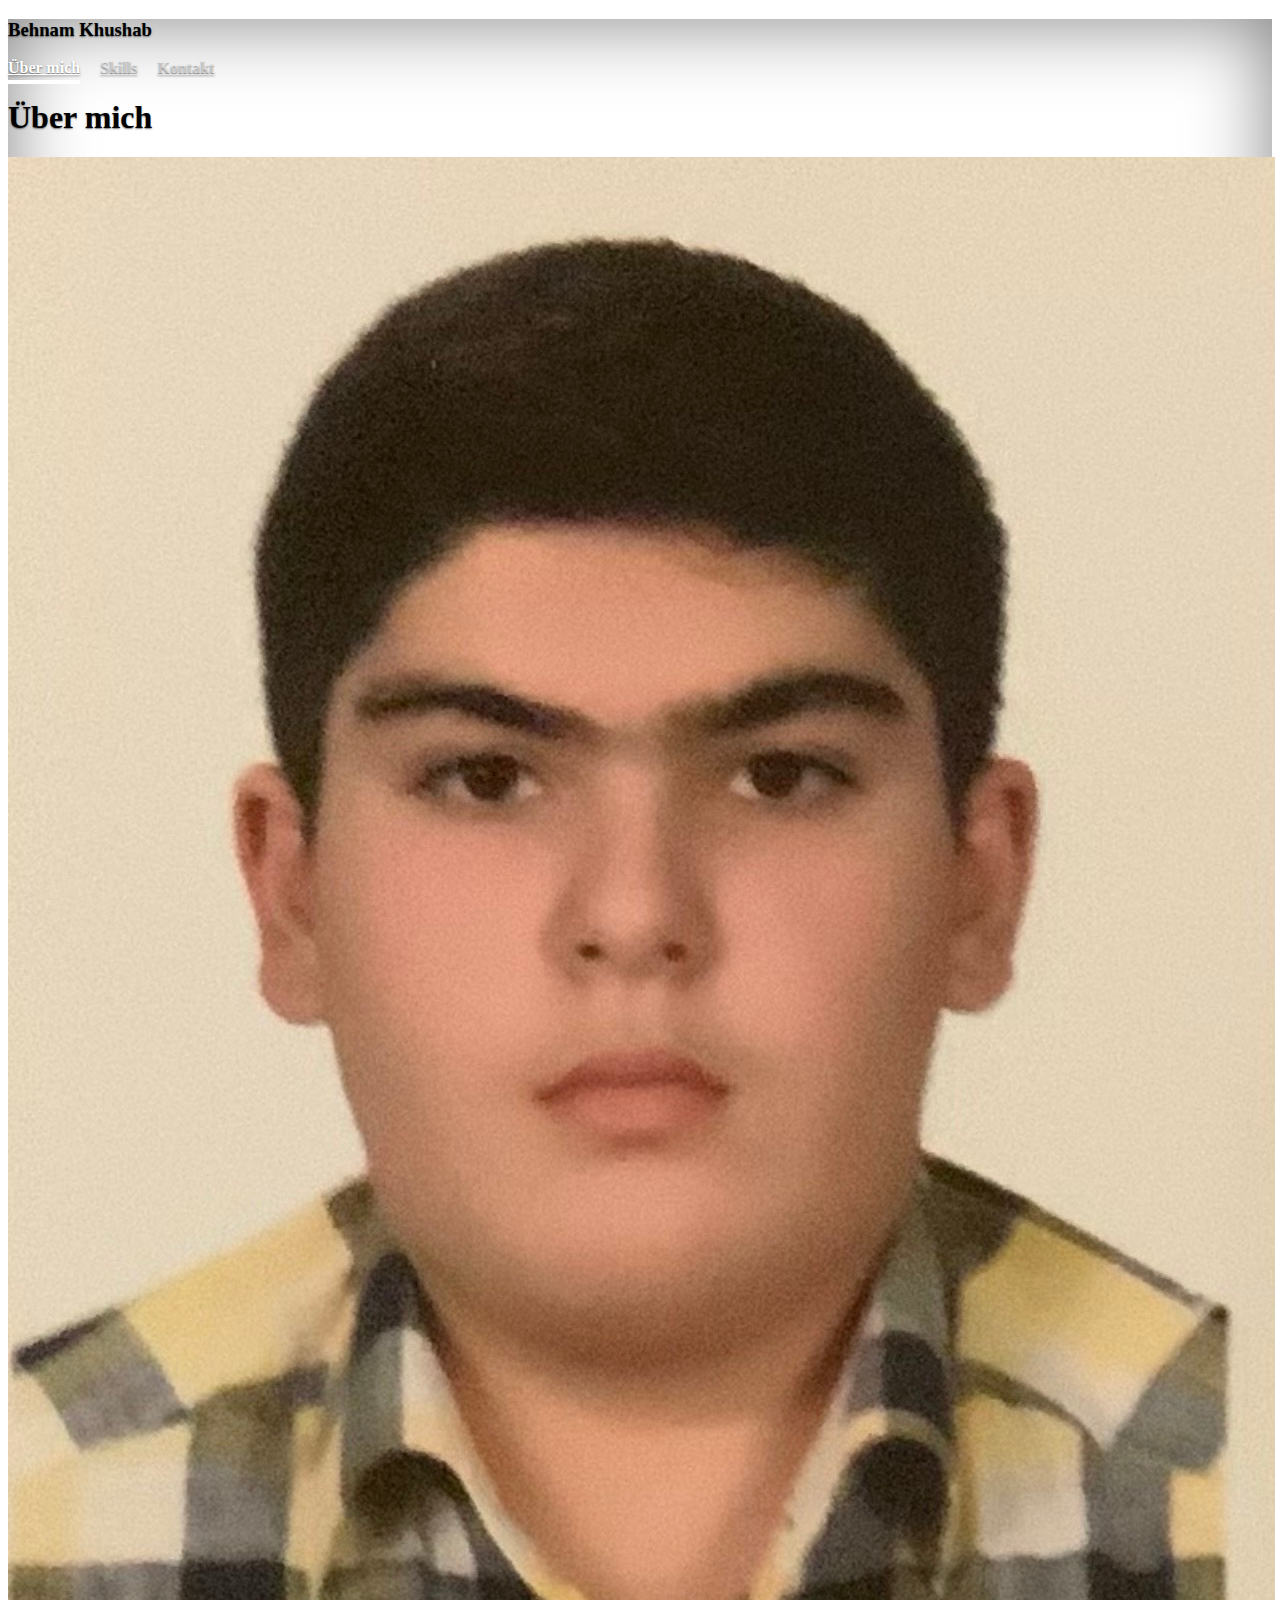
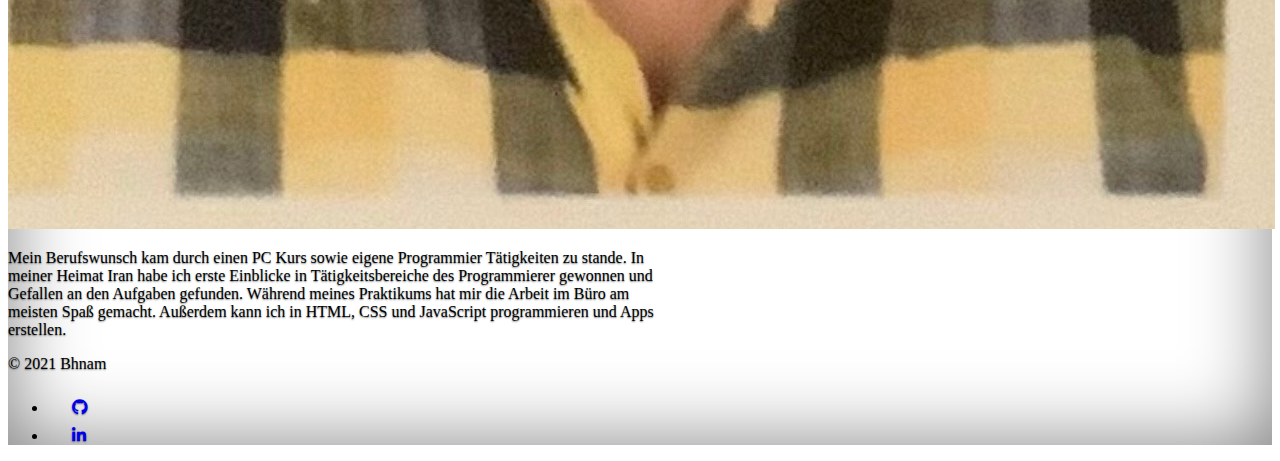
<file: index.html>
<!doctype html>
<html lang="en" class="h-100">
<head>
  <meta charset="utf-8">
  <meta name="viewport" content="width=device-width, initial-scale=1">
  <meta name="description" content="">
  <meta name="author" content="Mark Otto, Jacob Thornton, and Bootstrap contributors">
  <meta name="generator" content="Hugo 0.88.1">
  <title>Portfolio</title>
  <link rel="canonical" href="https://getbootstrap.com/docs/5.1/examples/cover/">
  <!-- Bootstrap core CSS -->
  <link href="https://cdn.jsdelivr.net/npm/bootstrap@5.1.3/dist/css/bootstrap.min.css" rel="stylesheet" integrity="sha384-1BmE4kWBq78iYhFldvKuhfTAU6auU8tT94WrHftjDbrCEXSU1oBoqyl2QvZ6jIW3" crossorigin="anonymous">
  <link rel="stylesheet" href="https://cdnjs.cloudflare.com/ajax/libs/font-awesome/5.15.3/css/all.min.css">
  <link rel="canonical" href="https://getbootstrap.com/docs/5.1/examples/footers/">
  <style>
    .bd-placeholder-img {
      font-size: 1.125rem;
      text-anchor: middle;
      -webkit-user-select: none;
      -moz-user-select: none;
      user-select: none;
    }

    @media (min-width: 768px) {
      .bd-placeholder-img-lg {
        font-size: 3.5rem;
      }
    }
  </style>
  <link href="cover.css" rel="stylesheet">
</head>

<body class="d-flex h-100 text-center text-white bg-dark">

  <div class="cover-container d-flex w-100 h-100 p-3 mx-auto flex-column">
    <header class="mb-auto">
      <div>
        <h3 class="float-md-start mb-0">Behnam Khushab</h3>
        <nav class="nav nav-masthead justify-content-center float-md-end">
          <a class="nav-link active" aria-current="page" href="/index.html">Über mich</a>
          <a class="nav-link" href="/skills.html">Skills</a>
          <a class="nav-link" href="/Kontakt.html">Kontakt</a>
        </nav>
      </div>
    </header>
    <main class="px-3">
      <h1>Über mich</h1>
      <img src="/foto/IMG_2695.jpg" class="img-thumbnail"   class="rounded-circle" alt="mein bild" >
      <p class="lead">
        Mein Berufswunsch kam durch einen PC Kurs sowie eigene Programmier Tätigkeiten zu stande.
        In meiner Heimat Iran habe ich erste Einblicke in Tätigkeitsbereiche des Programmierer gewonnen und Gefallen an den Aufgaben gefunden.
        Während meines Praktikums hat mir die Arbeit im Büro am meisten Spaß gemacht.    
        Außerdem kann ich in HTML, CSS und JavaScript programmieren und Apps erstellen.</p>
      <p class="lead">
      </p>
    </main>
    <div class="container">
      <footer class="d-flex flex-wrap justify-content-between align-items-center py-3 my-4 border-top">
        <div class="col-md-4 d-flex align-items-center">
          <span class="text-muted">&copy; 2021 Bhnam</span>
        </div>
        <ul class="nav col-md-4 justify-content-end list-unstyled d-flex">
          <li class="ms-3"><a class="text-muted" href="#"><svg class="bi" width="24" height="24"><i class="fab fa-github"></i></svg></a></li>
          <li class="ms-3"><a class="text-muted" href="#"><svg class="bi" width="24" height="24"><i class="fab fa-linkedin-in"></i></svg></a></li>
        </ul>
      </footer>
    </div>
  </div>
</body>
<script src="https://cdn.jsdelivr.net/npm/bootstrap@5.1.3/dist/js/bootstrap.bundle.min.js" integrity="sha384-ka7Sk0Gln4gmtz2MlQnikT1wXgYsOg+OMhuP+IlRH9sENBO0LRn5q+8nbTov4+1p" crossorigin="anonymous"></script>
</html>
</file>
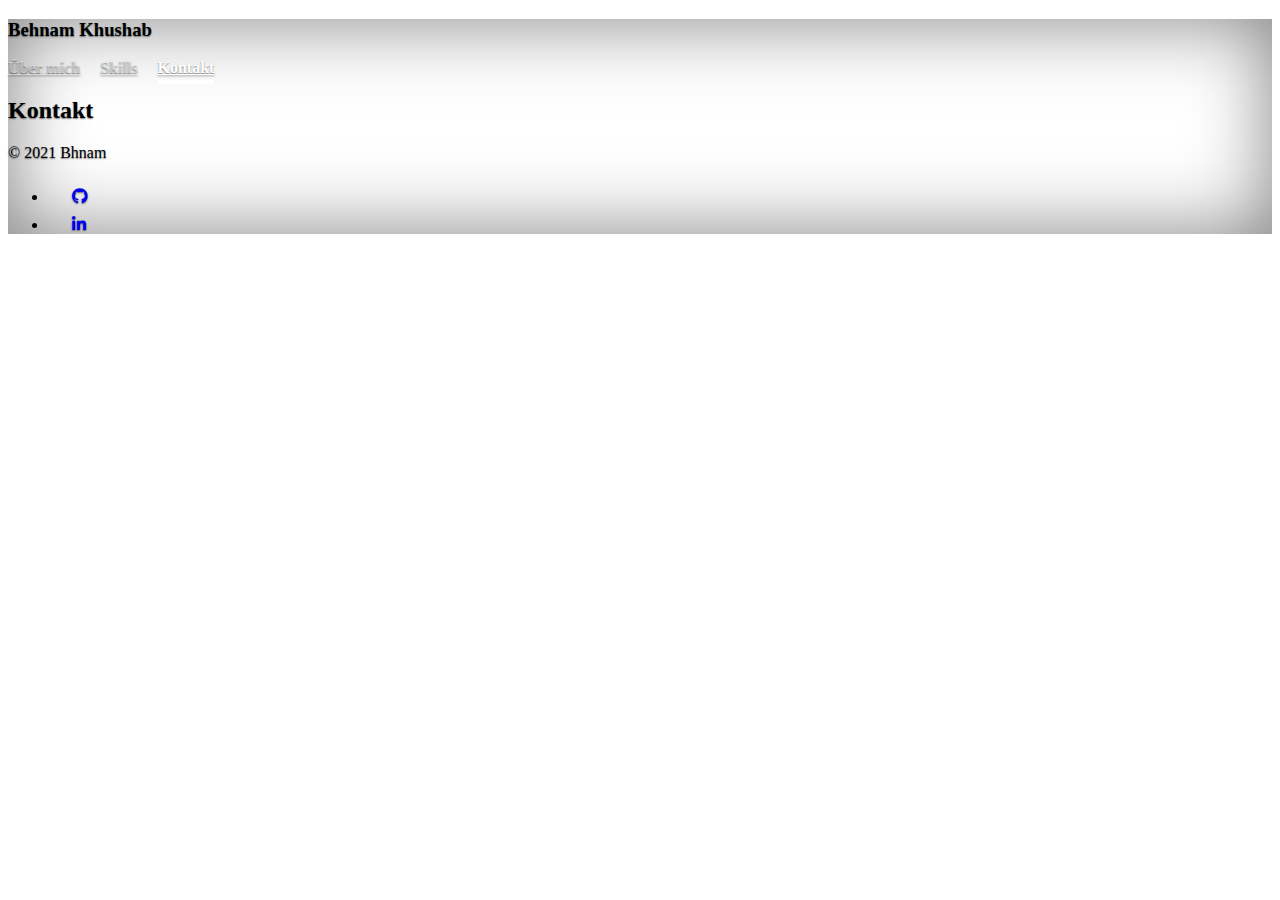
<file: Kontakt.html>
<!doctype html>
<html lang="en" class="h-100">
<head>
  <meta charset="utf-8">
  <meta name="viewport" content="width=device-width, initial-scale=1">
  <meta name="description" content="">
  <meta name="author" content="Mark Otto, Jacob Thornton, and Bootstrap contributors">
  <meta name="generator" content="Hugo 0.88.1">
  <title>Kontakt</title>
  <link rel="canonical" href="https://getbootstrap.com/docs/5.1/examples/cover/">
  <!-- Bootstrap core CSS -->
  <link href="https://cdn.jsdelivr.net/npm/bootstrap@5.1.3/dist/css/bootstrap.min.css" rel="stylesheet" integrity="sha384-1BmE4kWBq78iYhFldvKuhfTAU6auU8tT94WrHftjDbrCEXSU1oBoqyl2QvZ6jIW3" crossorigin="anonymous">
  <link rel="stylesheet" href="https://cdnjs.cloudflare.com/ajax/libs/font-awesome/5.15.3/css/all.min.css">
  <link rel="canonical" href="https://getbootstrap.com/docs/5.1/examples/footers/">
  <style>
    .bd-placeholder-img {
      font-size: 1.125rem;
      text-anchor: middle;
      -webkit-user-select: none;
      -moz-user-select: none;
      user-select: none;
    }

    @media (min-width: 768px) {
      .bd-placeholder-img-lg {
        font-size: 3.5rem;
      }
    }
  </style>
  <link href="cover.css" rel="stylesheet">
</head>

<body class="d-flex h-100 text-center text-white bg-dark">

  <div class="cover-container d-flex w-100 h-100 p-3 mx-auto flex-column">
    <header class="mb-auto">
      <div>
        <h3 class="float-md-start mb-0">Behnam Khushab</h3>
        <nav class="nav nav-masthead justify-content-center float-md-end">
          <a class="nav-link " aria-current="page" href="/index.html">Über mich</a>
          <a class="nav-link " href="/skills.html">Skills</a>
          <a class="nav-link active" href="/Kontakt.html">Kontakt</a>
        </nav>
      </div>
    </header>
    <main class="px-3">
      <h2>Kontakt</h2>
<!-- ************* -->

<!-- ************** -->
    </main>
    <div class="container">
      <footer class="d-flex flex-wrap justify-content-between align-items-center py-3 my-4 border-top">
        <div class="col-md-4 d-flex align-items-center">
          <span class="text-muted">&copy; 2021 Bhnam</span>
        </div>
        <ul class="nav col-md-4 justify-content-end list-unstyled d-flex">
          <li class="ms-3"><a class="text-muted" href="#"><svg class="bi" width="24" height="24"><i class="fab fa-github"></i></svg></a></li>
          <li class="ms-3"><a class="text-muted" href="#"><svg class="bi" width="24" height="24"><i class="fab fa-linkedin-in"></i></svg></a></li>
        </ul>
      </footer>
    </div>
  </div>
</body>
<script src="https://cdn.jsdelivr.net/npm/bootstrap@5.1.3/dist/js/bootstrap.bundle.min.js" integrity="sha384-ka7Sk0Gln4gmtz2MlQnikT1wXgYsOg+OMhuP+IlRH9sENBO0LRn5q+8nbTov4+1p" crossorigin="anonymous"></script>
</html>
</file>
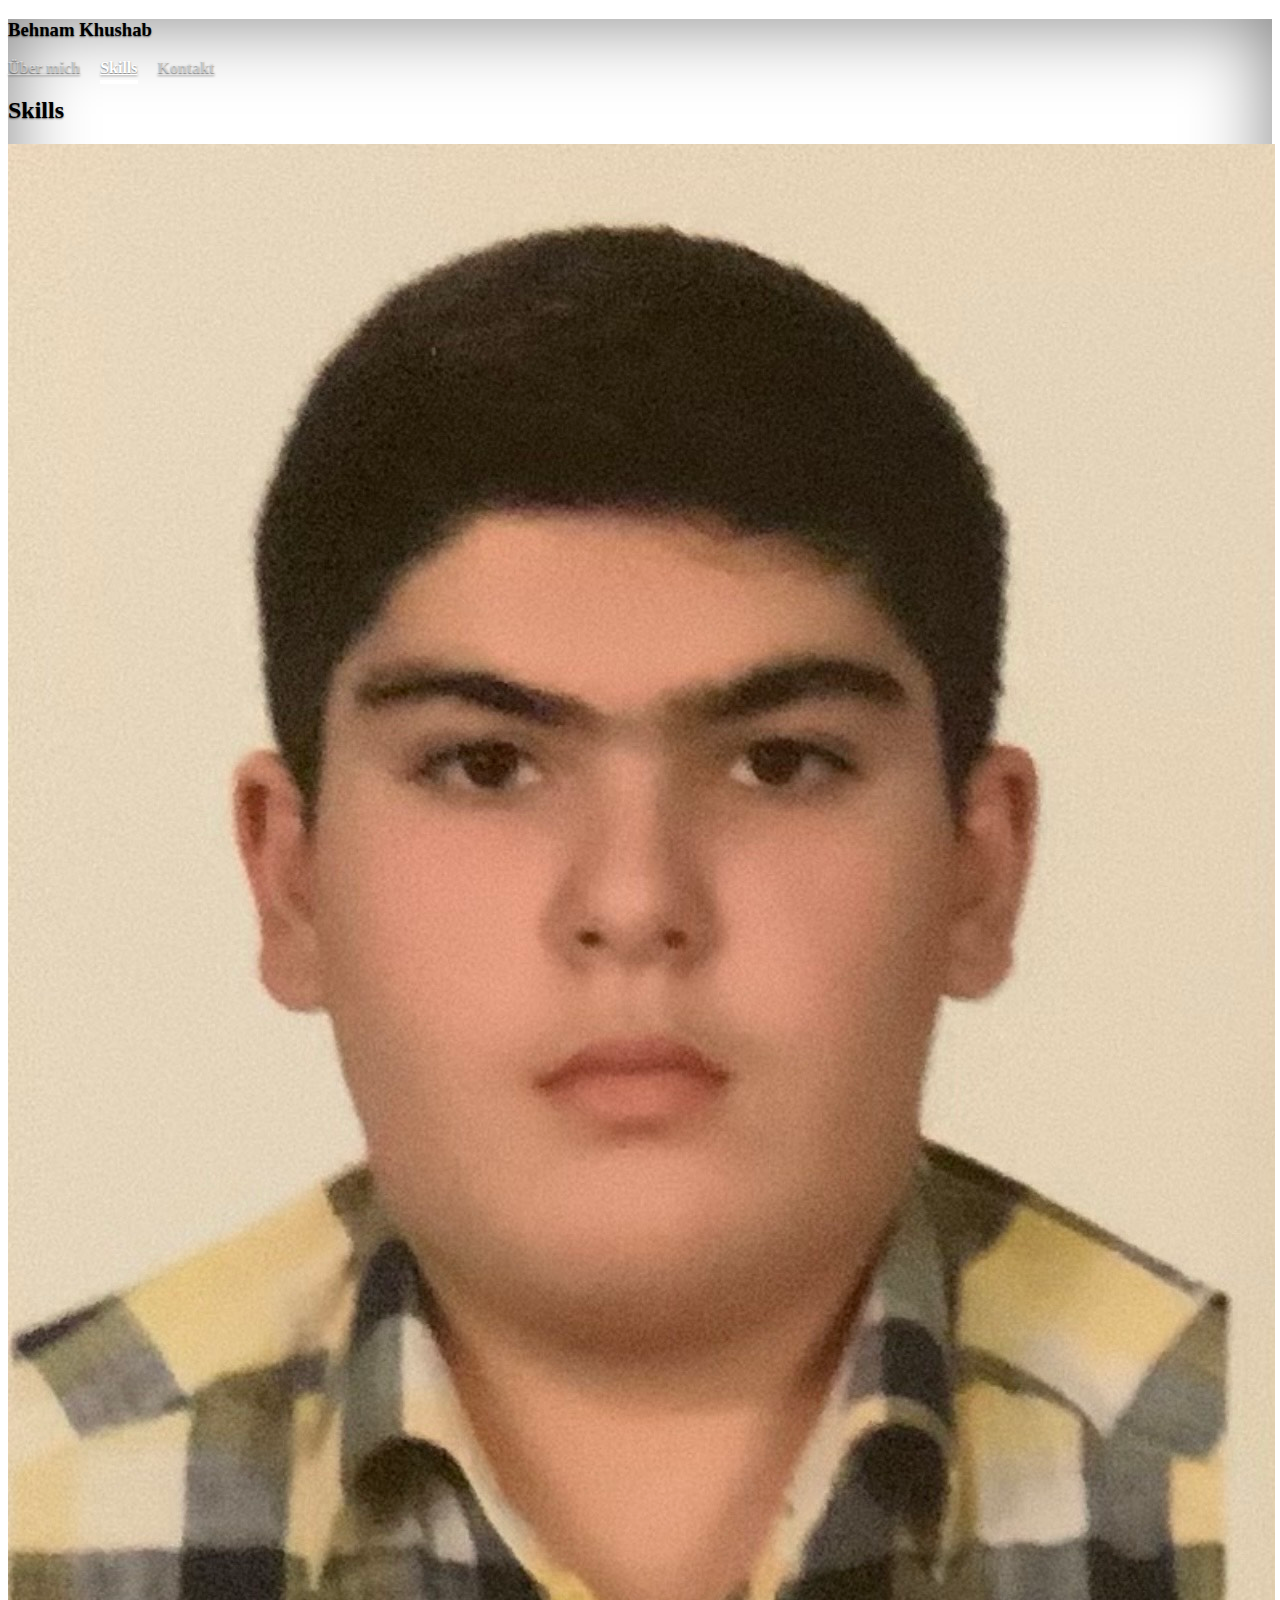
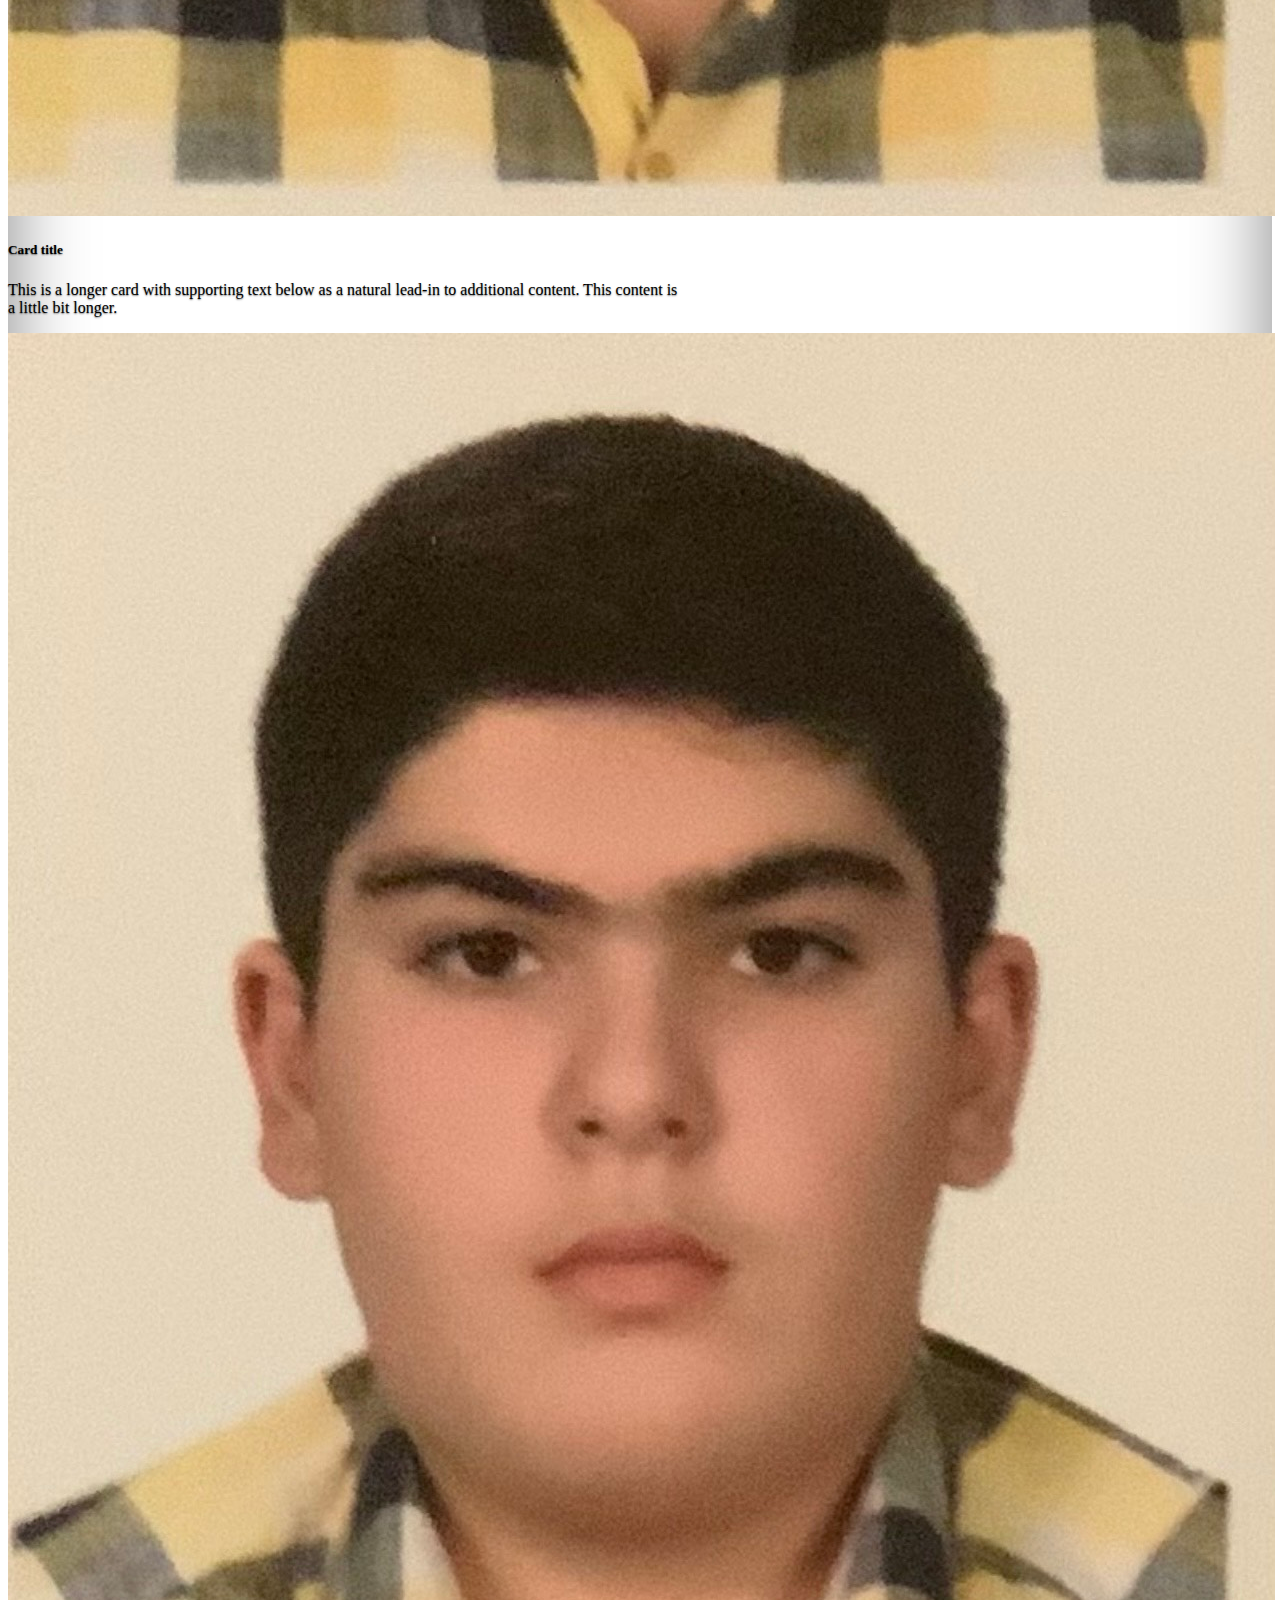
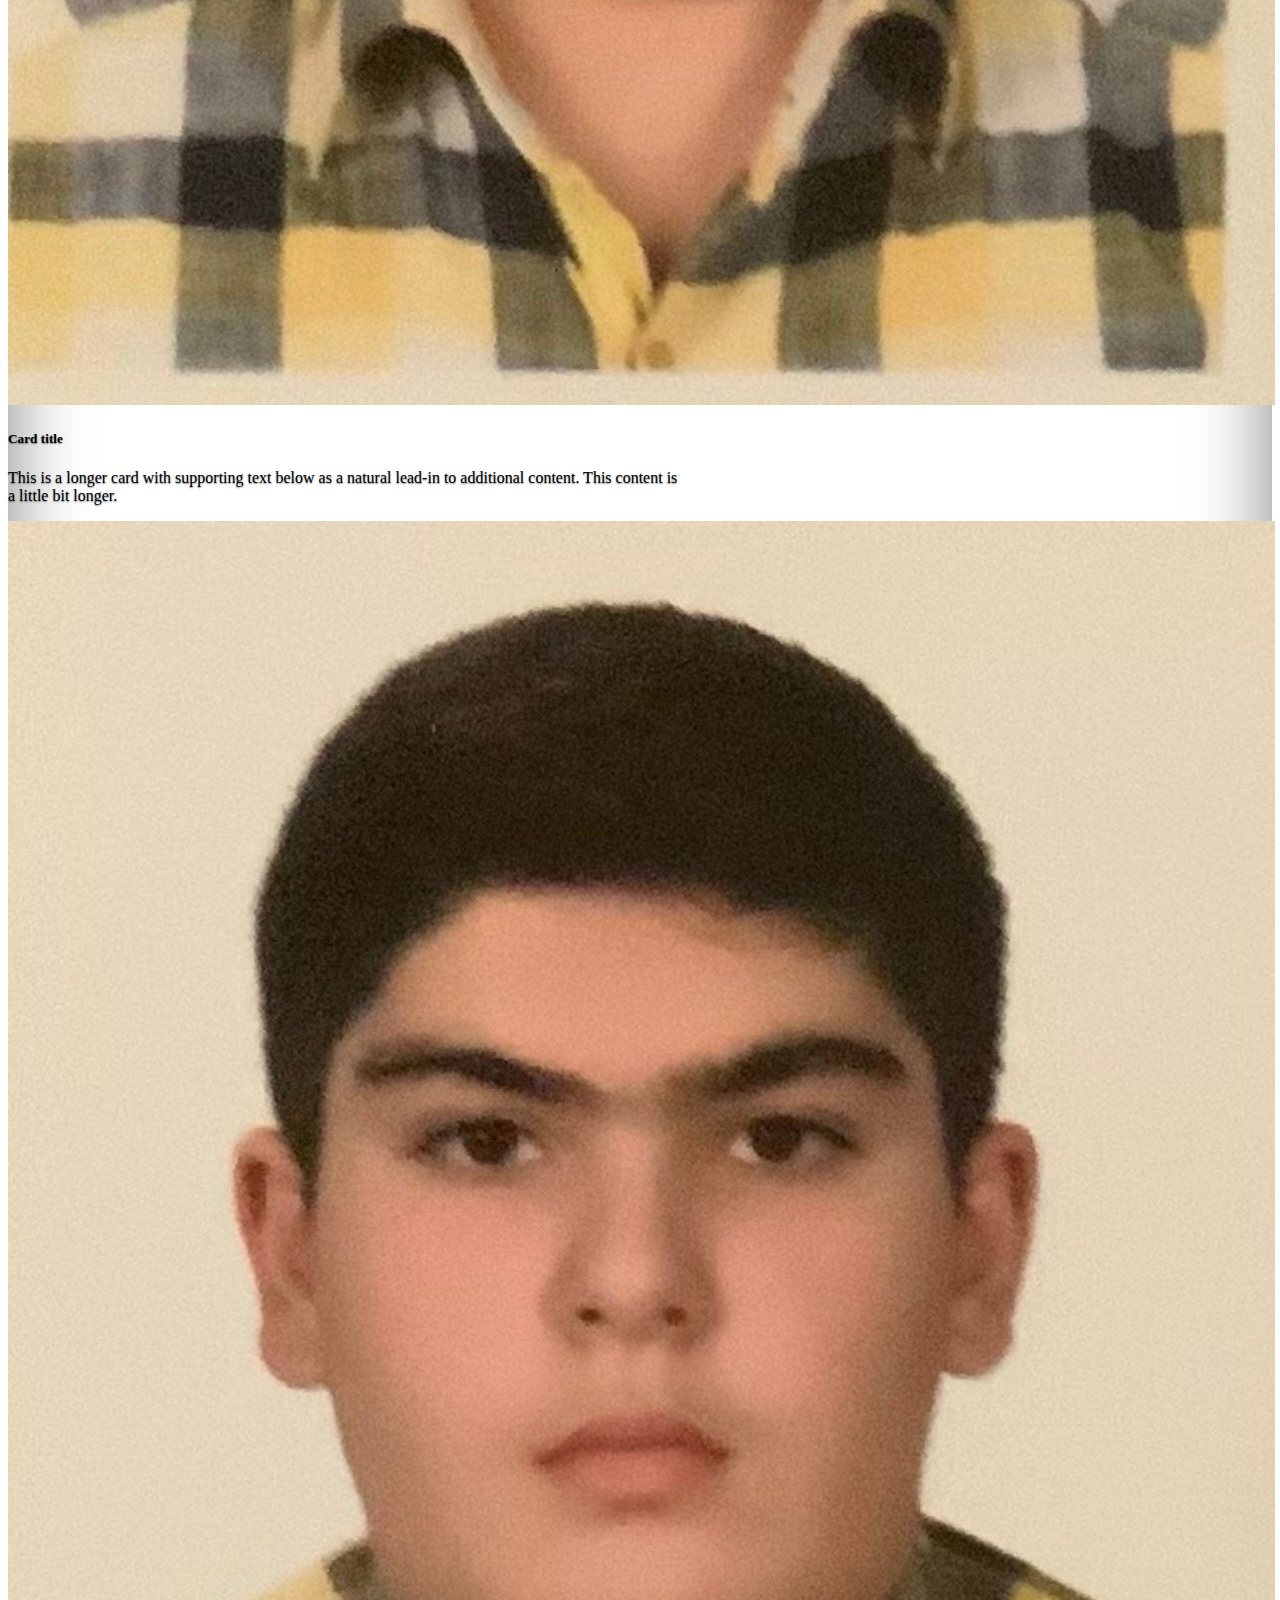
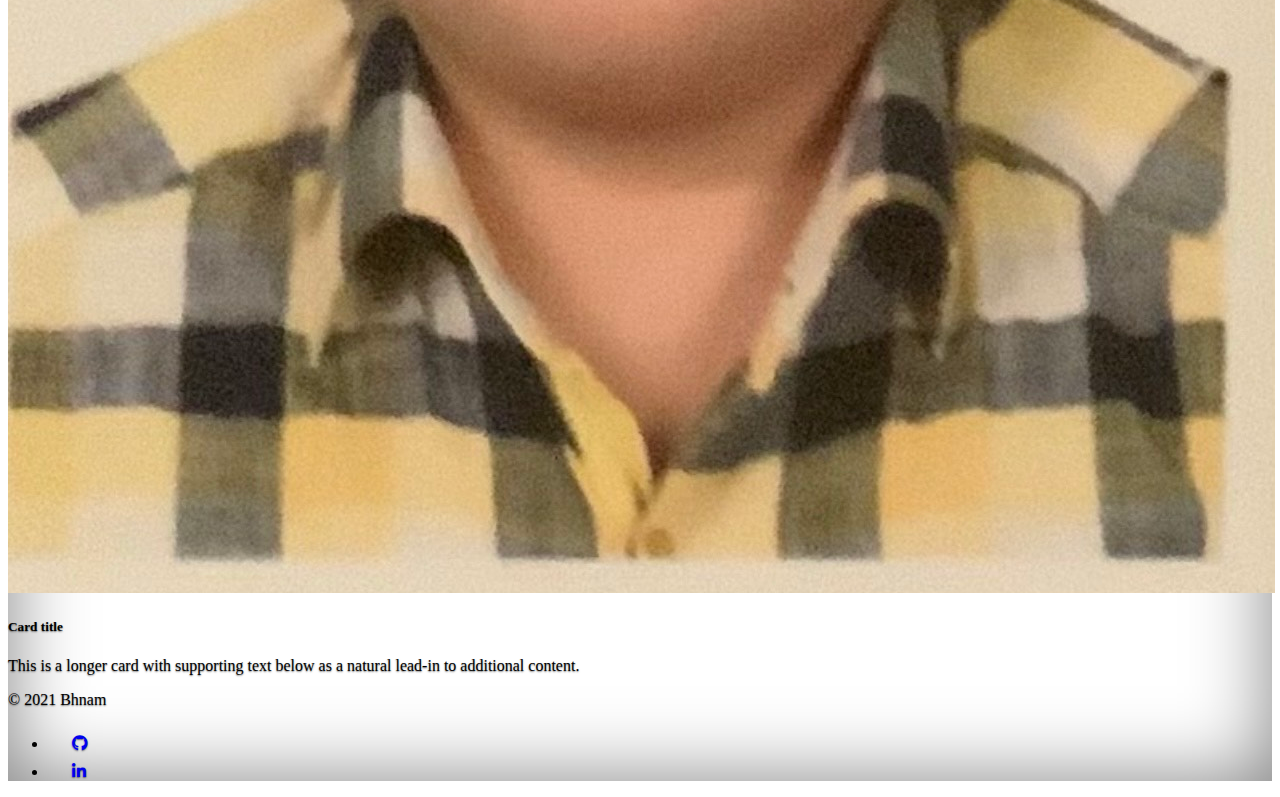
<file: skills.html>
<!doctype html>
<html lang="en" class="h-100">
<head>
  <meta charset="utf-8">
  <meta name="viewport" content="width=device-width, initial-scale=1">
  <meta name="description" content="">
  <meta name="author" content="Mark Otto, Jacob Thornton, and Bootstrap contributors">
  <meta name="generator" content="Hugo 0.88.1">
  <title>skills</title>
  <link rel="canonical" href="https://getbootstrap.com/docs/5.1/examples/cover/">
  <!-- Bootstrap core CSS -->
  <link href="https://cdn.jsdelivr.net/npm/bootstrap@5.1.3/dist/css/bootstrap.min.css" rel="stylesheet" integrity="sha384-1BmE4kWBq78iYhFldvKuhfTAU6auU8tT94WrHftjDbrCEXSU1oBoqyl2QvZ6jIW3" crossorigin="anonymous">
  <link rel="stylesheet" href="https://cdnjs.cloudflare.com/ajax/libs/font-awesome/5.15.3/css/all.min.css">
  <link rel="canonical" href="https://getbootstrap.com/docs/5.1/examples/footers/">
  <style>
    .bd-placeholder-img {
      font-size: 1.125rem;
      text-anchor: middle;
      -webkit-user-select: none;
      -moz-user-select: none;
      user-select: none;
    }

    @media (min-width: 768px) {
      .bd-placeholder-img-lg {
        font-size: 3.5rem;
      }
    }
  </style>
  <link href="cover.css" rel="stylesheet">
</head>

<body class="d-flex h-100 text-center text-white bg-dark">

  <div class="cover-container d-flex w-100 h-100 p-3 mx-auto flex-column">
    <header class="mb-auto">
      <div>
        <h3 class="float-md-start mb-0">Behnam Khushab</h3>
        <nav class="nav nav-masthead justify-content-center float-md-end">
          <a class="nav-link " aria-current="page" href="/index.html">Über mich</a>
          <a class="nav-link active" href="/skills.html">Skills</a>
          <a class="nav-link" href="/Kontakt.html">Kontakt</a>
        </nav>
      </div>
    </header>
    <main class="px-3">
      <h2>Skills</h2>
<!-- ************* -->
<div class="row row-cols-1 row-cols-md-3 g-4">
  <div class="col">
    <div class="card">
      <img src="/foto/IMG_2695.jpg" class="card-img-top" alt="...">
      <div class="card-body">
        <h5 class="card-title">Card title</h5>
        <p class="card-text">This is a longer card with supporting text below as a natural lead-in to additional content. This content is a little bit longer.</p>
      </div>
    </div>
  </div>
  <div class="col">
    <div class="card">
      <img src="/foto/IMG_2695.jpg" class="card-img-top" alt="...">
      <div class="card-body">
        <h5 class="card-title">Card title</h5>
        <p class="card-text">This is a longer card with supporting text below as a natural lead-in to additional content. This content is a little bit longer.</p>
      </div>
    </div>
  </div>
  <div class="col">
    <div class="card">
      <img src="/foto/IMG_2695.jpg" class="card-img-top" alt="...">
      <div class="card-body">
        <h5 class="card-title">Card title</h5>
        <p class="card-text">This is a longer card with supporting text below as a natural lead-in to additional content.</p>
      </div>
    </div>
  </div>
</div>
<!-- ************** -->
    </main>
    <div class="container">
      <footer class="d-flex flex-wrap justify-content-between align-items-center py-3 my-4 border-top">
        <div class="col-md-4 d-flex align-items-center">
          <span class="text-muted">&copy; 2021 Bhnam</span>
        </div>
        <ul class="nav col-md-4 justify-content-end list-unstyled d-flex">
          <li class="ms-3"><a class="text-muted" href="#"><svg class="bi" width="24" height="24"><i class="fab fa-github"></i></svg></a></li>
          <li class="ms-3"><a class="text-muted" href="#"><svg class="bi" width="24" height="24"><i class="fab fa-linkedin-in"></i></svg></a></li>
        </ul>
      </footer>
    </div>
  </div>
</body>
<script src="https://cdn.jsdelivr.net/npm/bootstrap@5.1.3/dist/js/bootstrap.bundle.min.js" integrity="sha384-ka7Sk0Gln4gmtz2MlQnikT1wXgYsOg+OMhuP+IlRH9sENBO0LRn5q+8nbTov4+1p" crossorigin="anonymous"></script>
</html>
</file>
<file: cover.css>
/*
 * Globals
 */


/* Custom default button */
.btn-secondary,
.btn-secondary:hover,
.btn-secondary:focus {
  color: #333;
  text-shadow: none; /* Prevent inheritance from `body` */
}


/*
 * Base structure
 */

body {
  text-shadow: 0 .05rem .1rem rgba(0, 0, 0, .5);
  box-shadow: inset 0 0 5rem rgba(0, 0, 0, .5);
}

.cover-container {
  max-width: 42em;
}


/*
 * Header
 */

.nav-masthead .nav-link {
  padding: .25rem 0;
  font-weight: 700;
  color: rgba(255, 255, 255, .5);
  background-color: transparent;
  border-bottom: .25rem solid transparent;
}

.nav-masthead .nav-link:hover,
.nav-masthead .nav-link:focus {
  border-bottom-color: rgba(255, 255, 255, .25);
}

.nav-masthead .nav-link + .nav-link {
  margin-left: 1rem;
}

.nav-masthead .active {
  color: #fff;
  border-bottom-color: #fff;
}
</file>
